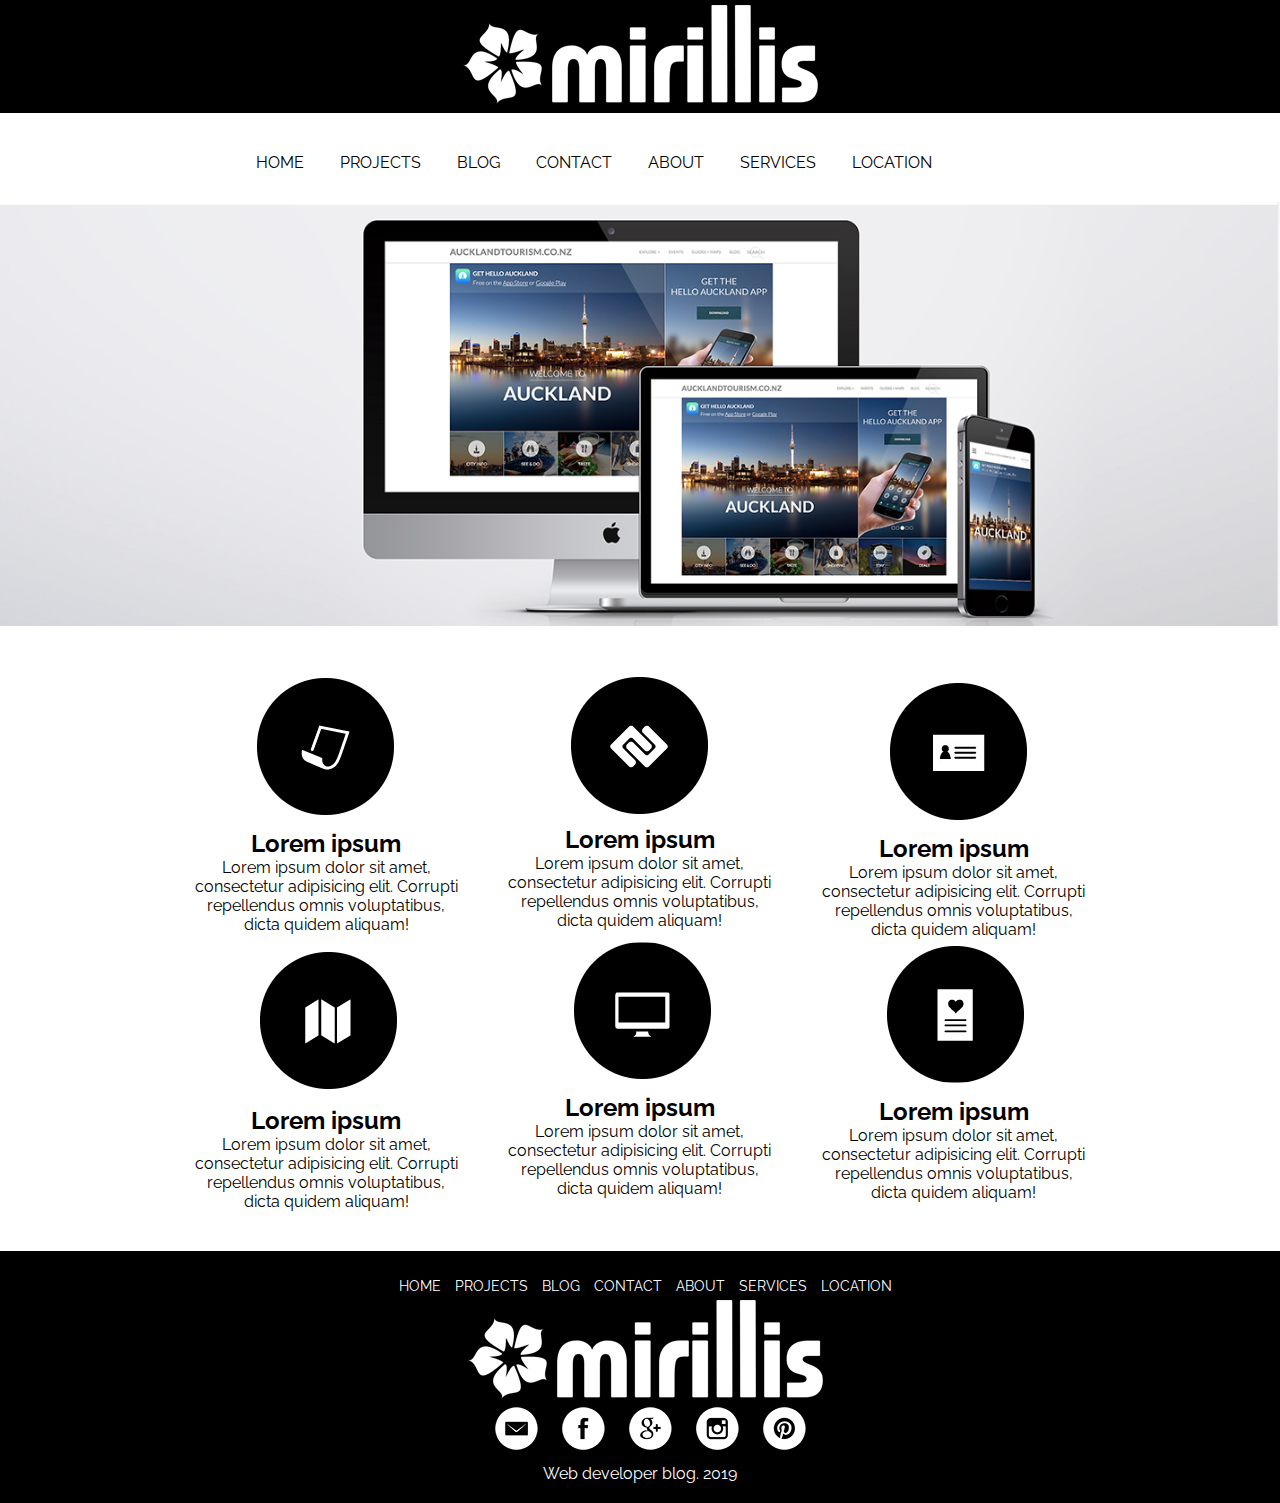
<file: index.html>
<!DOCTYPE html>
<html lang="en">
<head>
	<meta charset="UTF-8">
	<title>Mirillis</title>
	<link rel="stylesheet" href="css/style.css">
	<link href="https://fonts.googleapis.com/css?family=Raleway" rel="stylesheet">
</head>
<body>
	<header>
		<div class="logo">
			<a href="index.html"><img class="graficlogo" src="img/logo.png" alt=""></a>
		</div>
		<nav>
			<div class="topnav" id="myTopnav">
				<a href="index.html">HOME</a>
				<a href="projects.html">PROJECTS</a>
				<a href="blog.html">BLOG</a>
				<a href="contact.html">CONTACT</a>
				<a href="about.html">ABOUT</a>
				<a href="services.html">SERVICES</a>
				<a href="location.html">LOCATION</a>
				<a id="menu" href="#" class="icon">&#9776;</a>
			</div>
		</nav>
	</header>

	<main>
		<div class="center-img">
			<img src="img/web.jpg" alt="" class="mw-100">
		</div>
		<div class="advantages_container">
			<div class="advantages">
				<div class="advantages_item">
					<img src="img/company_icons/1.png" alt="">
					<h2>Lorem ipsum</h2>
					<p>Lorem ipsum dolor sit amet, consectetur adipisicing elit. Corrupti repellendus omnis voluptatibus, dicta quidem aliquam!</p>
				</div>
				<div class="advantages_item">
					<img src="img/company_icons/2.png" alt="">
					<h2>Lorem ipsum</h2>
					<p>Lorem ipsum dolor sit amet, consectetur adipisicing elit. Corrupti repellendus omnis voluptatibus, dicta quidem aliquam!</p>
				</div>
				<div class="advantages_item">
					<img src="img/company_icons/3.png" alt="">
					<h2>Lorem ipsum</h2>
					<p>Lorem ipsum dolor sit amet, consectetur adipisicing elit. Corrupti repellendus omnis voluptatibus, dicta quidem aliquam!</p>
				</div>
				<div class="advantages_item">
					<img src="img/company_icons/4.png" alt="">
					<h2>Lorem ipsum</h2>
					<p>Lorem ipsum dolor sit amet, consectetur adipisicing elit. Corrupti repellendus omnis voluptatibus, dicta quidem aliquam!</p>
				</div>
				<div class="advantages_item">
					<img src="img/company_icons/5.png" alt="">
					<h2>Lorem ipsum</h2>
					<p>Lorem ipsum dolor sit amet, consectetur adipisicing elit. Corrupti repellendus omnis voluptatibus, dicta quidem aliquam!</p>
				</div>
				<div class="advantages_item">
					<img src="img/company_icons/6.png" alt="">
					<h2>Lorem ipsum</h2>
					<p>Lorem ipsum dolor sit amet, consectetur adipisicing elit. Corrupti repellendus omnis voluptatibus, dicta quidem aliquam!</p>
			</div>
		</div>
	</main>
	<footer>
		<nav>
			<a href="">HOME</a>
			<a href="">PROJECTS</a>
			<a href="">BLOG</a>
			<a href="">CONTACT</a>
			<a href="">ABOUT</a>
			<a href="">SERVICES</a>
			<a href="">LOCATION</a>
		</nav>
		<div class="logo">
			<a href="index.html"><img src="img/logo.png" alt="" class="graficlogo"></a>
		</div>
		<div class="social">
			<a href="#"><img src="img/social_icons/em.png" alt=""></a>
			<a href="#"><img src="img/social_icons/face.png" alt=""></a>
			<a href="#"><img src="img/social_icons/goo.png" alt=""></a>
			<a href="#"><img src="img/social_icons/inst.png" alt=""></a>
			<a href="#"><img src="img/social_icons/pint.png" alt=""></a>
		</div>
		<p>Web developer blog. 2019</p>
	</footer>



	<script src="js/script.js"></script>
</body>
</html>
</file>
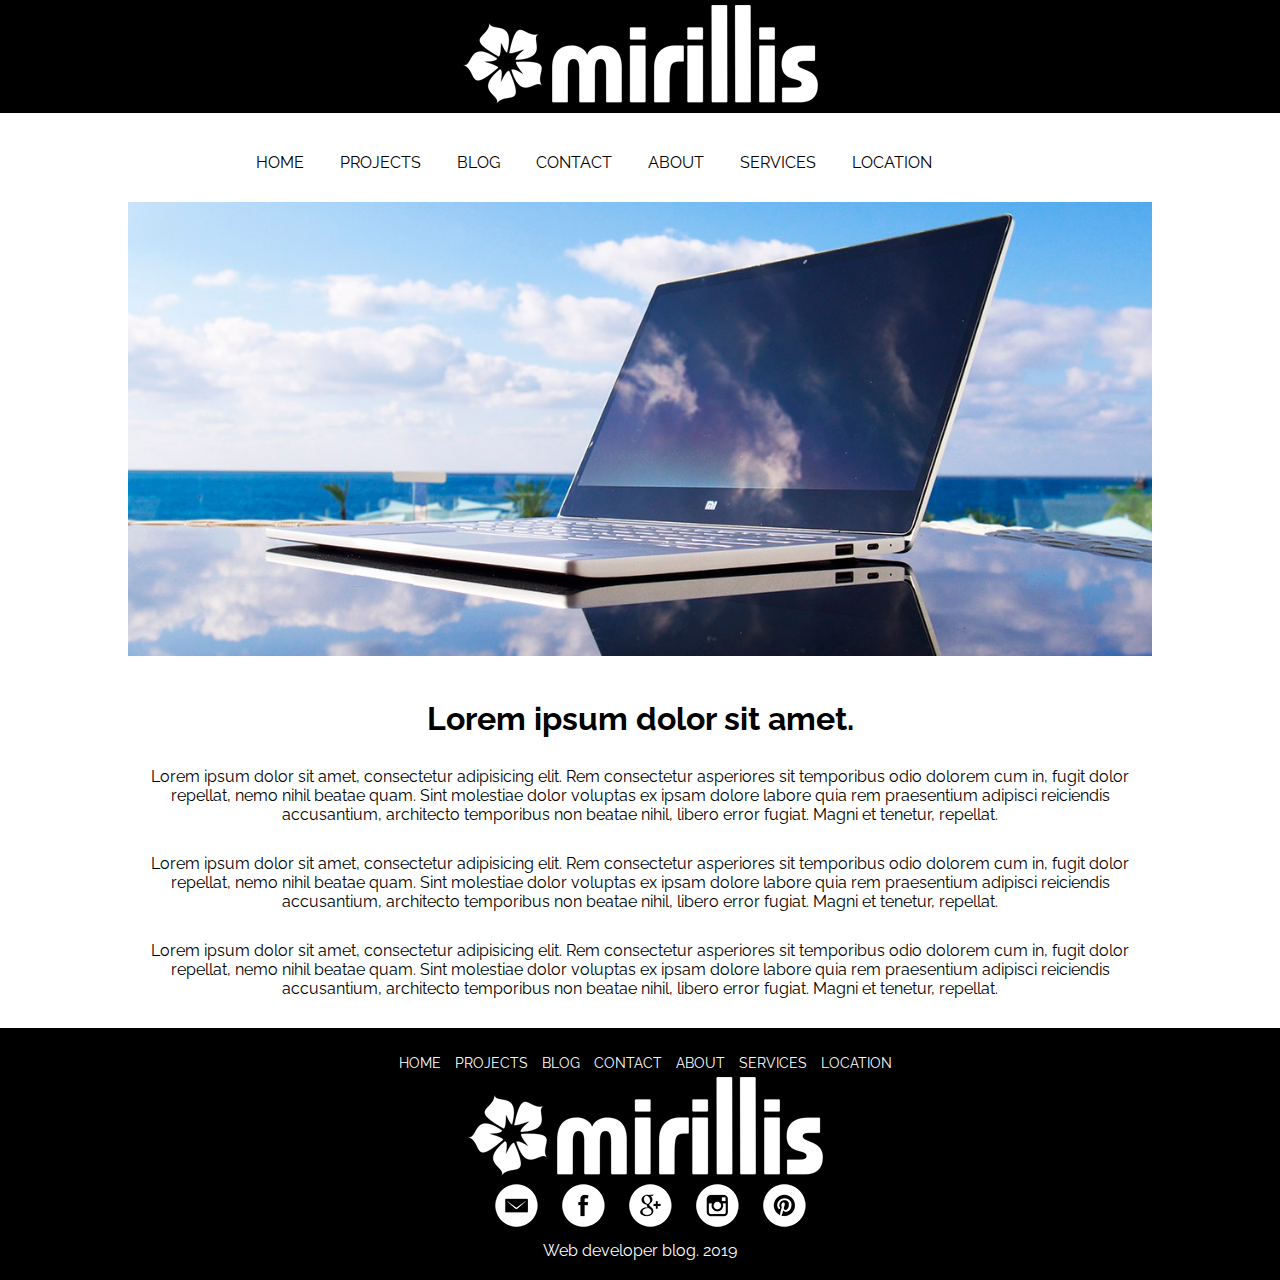
<file: about.html>
<!DOCTYPE html>
<html lang="en">
<head>
	<meta charset="UTF-8">
	<title>Mirillis - About</title>
	<link rel="stylesheet" href="css/style.css">
	<link href="https://fonts.googleapis.com/css?family=Raleway" rel="stylesheet">
</head>
<body>
	<header>
		<div class="logo">
			<a href="index.html"><img class="graficlogo" src="img/logo.png" alt=""></a>
		</div>
		<nav>
			<div class="topnav" id="myTopnav">
				<a href="index.html">HOME</a>
				<a href="projects.html">PROJECTS</a>
				<a href="blog.html">BLOG</a>
				<a href="contact.html">CONTACT</a>
				<a href="about.html">ABOUT</a>
				<a href="services.html">SERVICES</a>
				<a href="location.html">LOCATION</a>
				<a id="menu" href="#" class="icon">&#9776;</a>
			</div>

		</nav>
	</header>

	<main>
		<div class="about__container"><img src="img/about.jpg" alt="">
			<h1>Lorem ipsum dolor sit amet.</h1>
			<p>Lorem ipsum dolor sit amet, consectetur adipisicing elit. Rem consectetur asperiores sit temporibus odio dolorem cum in, fugit dolor repellat, nemo nihil beatae quam. Sint molestiae dolor voluptas ex ipsam dolore labore quia rem praesentium adipisci reiciendis accusantium, architecto temporibus non beatae nihil, libero error fugiat. Magni et tenetur, repellat.</p>
			<p>Lorem ipsum dolor sit amet, consectetur adipisicing elit. Rem consectetur asperiores sit temporibus odio dolorem cum in, fugit dolor repellat, nemo nihil beatae quam. Sint molestiae dolor voluptas ex ipsam dolore labore quia rem praesentium adipisci reiciendis accusantium, architecto temporibus non beatae nihil, libero error fugiat. Magni et tenetur, repellat.</p>
			<p>Lorem ipsum dolor sit amet, consectetur adipisicing elit. Rem consectetur asperiores sit temporibus odio dolorem cum in, fugit dolor repellat, nemo nihil beatae quam. Sint molestiae dolor voluptas ex ipsam dolore labore quia rem praesentium adipisci reiciendis accusantium, architecto temporibus non beatae nihil, libero error fugiat. Magni et tenetur, repellat.</p>
		</div>
	</main>
	<footer>
		<nav>
			<a href="index.html">HOME</a>
			<a href="projects.html">PROJECTS</a>
			<a href="blog.html">BLOG</a>
			<a href="contact.html">CONTACT</a>
			<a href="about.html">ABOUT</a>
			<a href="services.html">SERVICES</a>
			<a href="location.html">LOCATION</a>
		</nav>
		<div class="logo">
			<a href="index.html"><img src="img/logo.png" alt="" class="graficlogo"></a>
		</div>
		<div class="social">
			<a href="#"><img src="img/social_icons/em.png" alt=""></a>
			<a href="#"><img src="img/social_icons/face.png" alt=""></a>
			<a href="#"><img src="img/social_icons/goo.png" alt=""></a>
			<a href="#"><img src="img/social_icons/inst.png" alt=""></a>
			<a href="#"><img src="img/social_icons/pint.png" alt=""></a>
		</div>
		<p>Web developer blog. 2019</p>
	</footer>



	<script src="js/script.js"></script>
</body>
</html>
</file>
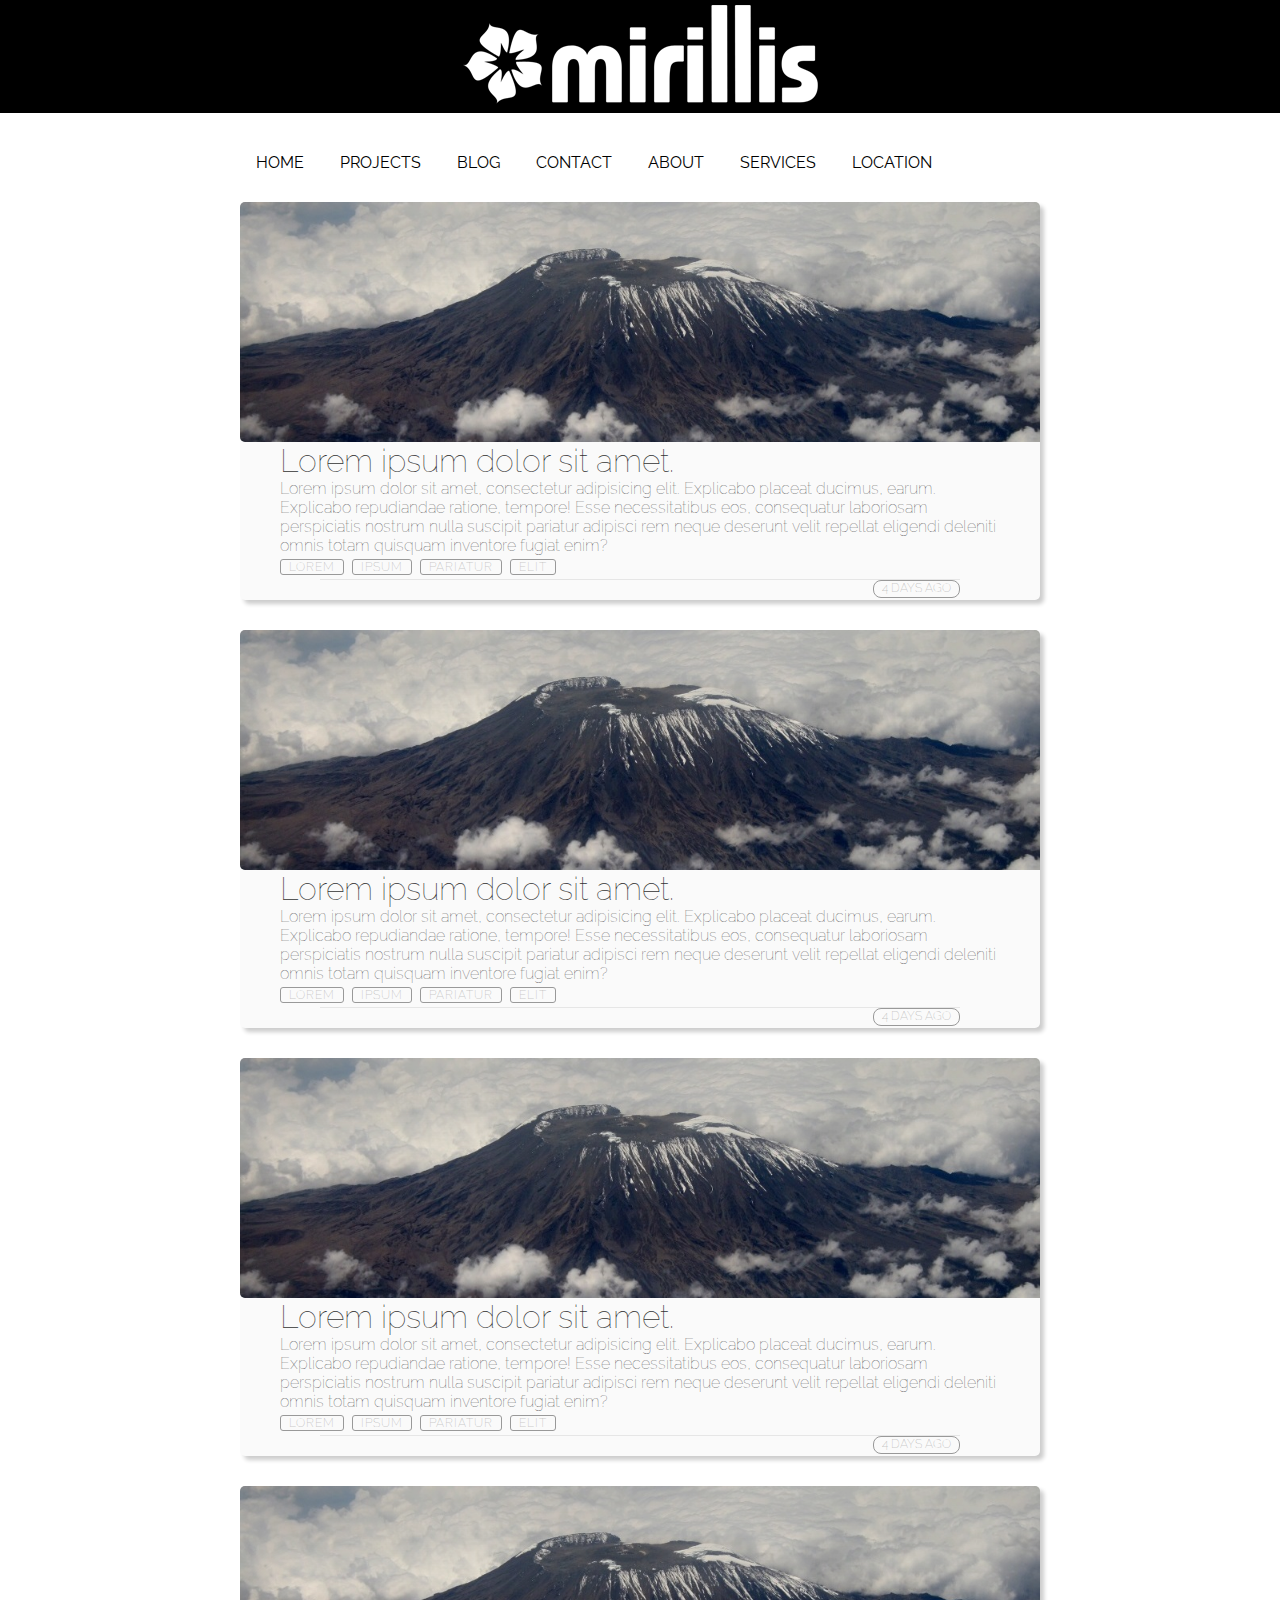
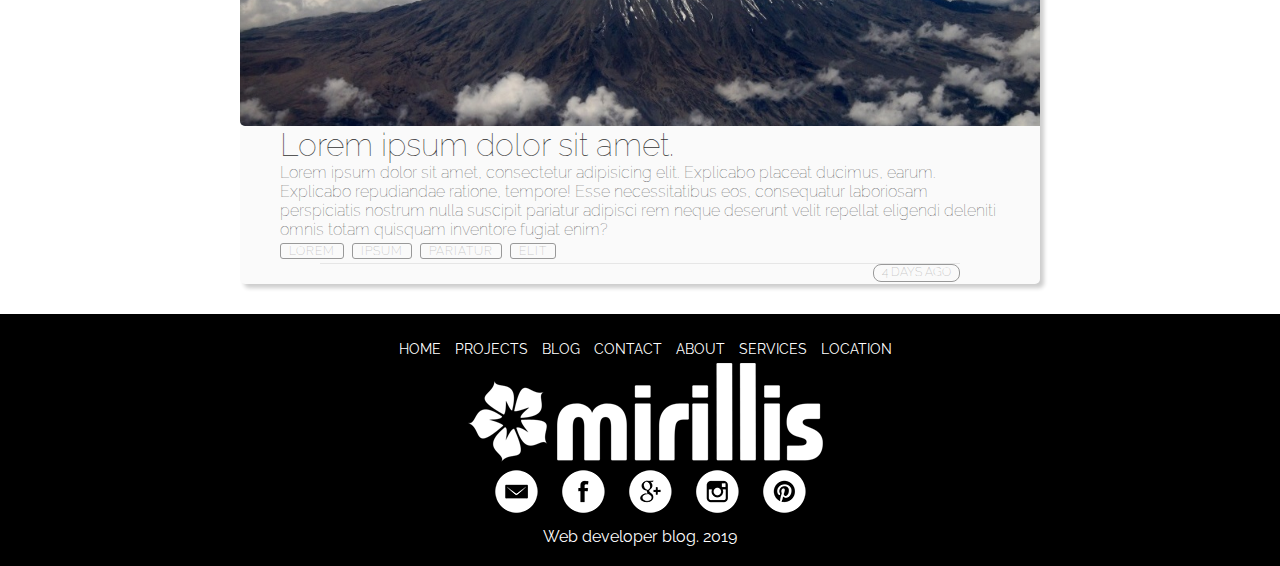
<file: blog.html>
<!DOCTYPE html>
<html lang="en">
<head>
	<meta charset="UTF-8">
	<title>Mirillis - Blog</title>
	<link rel="stylesheet" href="css/style.css">
	<link href="https://fonts.googleapis.com/css?family=Raleway" rel="stylesheet">
</head>
<body>
	<header>
		<div class="logo">
			<a href="index.html"><img class="graficlogo" src="img/logo.png" alt=""></a>
		</div>
		<nav>
			<div class="topnav" id="myTopnav">
				<a href="index.html">HOME</a>
				<a href="projects.html">PROJECTS</a>
				<a href="blog.html">BLOG</a>
				<a href="contact.html">CONTACT</a>
				<a href="about.html">ABOUT</a>
				<a href="services.html">SERVICES</a>
				<a href="location.html">LOCATION</a>
				<a id="menu" href="#" class="icon">&#9776;</a>
			</div>
		</nav>
	</header>
	<main>
		<div class="blog-container">
			<div class="blog-header">
				<div class="blog-cover">
					
				</div>
				<div class="blog-body">
					<div class="blog-title">
						<h1><a href="#">Lorem ipsum dolor sit amet.</a></h1>
					</div>
					<div class="blog-text">
						<p>Lorem ipsum dolor sit amet, consectetur adipisicing elit. Explicabo placeat ducimus, earum. Explicabo repudiandae ratione, tempore! Esse necessitatibus eos, consequatur laboriosam perspiciatis nostrum nulla suscipit pariatur adipisci rem neque deserunt velit repellat eligendi deleniti omnis totam quisquam inventore fugiat enim?</p>
					</div>
					<div class="blog-tags">
						<ul>
							<li><a href="#">Lorem</a></li>
							<li><a href="#">ipsum</a></li>
							<li><a href="#">pariatur</a></li>
							<li><a href="#">elit</a></li>
						</ul>
					</div>
				</div>
				<div class="blog-footer">
					<ul>
						<li class="published-date">4 days ago</li>
					</ul>
				</div>
			</div>
		</div>
		<div class="blog-container">
			<div class="blog-header">
				<div class="blog-cover">
					
				</div>
				<div class="blog-body">
					<div class="blog-title">
						<h1><a href="#">Lorem ipsum dolor sit amet.</a></h1>
					</div>
					<div class="blog-text">
						<p>Lorem ipsum dolor sit amet, consectetur adipisicing elit. Explicabo placeat ducimus, earum. Explicabo repudiandae ratione, tempore! Esse necessitatibus eos, consequatur laboriosam perspiciatis nostrum nulla suscipit pariatur adipisci rem neque deserunt velit repellat eligendi deleniti omnis totam quisquam inventore fugiat enim?</p>
					</div>
					<div class="blog-tags">
						<ul>
							<li><a href="#">Lorem</a></li>
							<li><a href="#">ipsum</a></li>
							<li><a href="#">pariatur</a></li>
							<li><a href="#">elit</a></li>
						</ul>
					</div>
				</div>
				<div class="blog-footer">
					<ul>
						<li class="published-date">4 days ago</li>
					</ul>
				</div>
			</div>
		</div>
		<div class="blog-container">
			<div class="blog-header">
				<div class="blog-cover">
					
				</div>
				<div class="blog-body">
					<div class="blog-title">
						<h1><a href="#">Lorem ipsum dolor sit amet.</a></h1>
					</div>
					<div class="blog-text">
						<p>Lorem ipsum dolor sit amet, consectetur adipisicing elit. Explicabo placeat ducimus, earum. Explicabo repudiandae ratione, tempore! Esse necessitatibus eos, consequatur laboriosam perspiciatis nostrum nulla suscipit pariatur adipisci rem neque deserunt velit repellat eligendi deleniti omnis totam quisquam inventore fugiat enim?</p>
					</div>
					<div class="blog-tags">
						<ul>
							<li><a href="#">Lorem</a></li>
							<li><a href="#">ipsum</a></li>
							<li><a href="#">pariatur</a></li>
							<li><a href="#">elit</a></li>
						</ul>
					</div>
				</div>
				<div class="blog-footer">
					<ul>
						<li class="published-date">4 days ago</li>
					</ul>
				</div>
			</div>
		</div>
		<div class="blog-container">
			<div class="blog-header">
				<div class="blog-cover">
					
				</div>
				<div class="blog-body">
					<div class="blog-title">
						<h1><a href="#">Lorem ipsum dolor sit amet.</a></h1>
					</div>
					<div class="blog-text">
						<p>Lorem ipsum dolor sit amet, consectetur adipisicing elit. Explicabo placeat ducimus, earum. Explicabo repudiandae ratione, tempore! Esse necessitatibus eos, consequatur laboriosam perspiciatis nostrum nulla suscipit pariatur adipisci rem neque deserunt velit repellat eligendi deleniti omnis totam quisquam inventore fugiat enim?</p>
					</div>
					<div class="blog-tags">
						<ul>
							<li><a href="#">Lorem</a></li>
							<li><a href="#">ipsum</a></li>
							<li><a href="#">pariatur</a></li>
							<li><a href="#">elit</a></li>
						</ul>
					</div>
				</div>
				<div class="blog-footer">
					<ul>
						<li class="published-date">4 days ago</li>
					</ul>
				</div>
			</div>
		</div>
	</main>
	<footer>
		<nav>
			<a href="index.html">HOME</a>
			<a href="projects.html">PROJECTS</a>
			<a href="blog.html">BLOG</a>
			<a href="contact.html">CONTACT</a>
			<a href="about.html">ABOUT</a>
			<a href="services.html">SERVICES</a>
			<a href="location.html">LOCATION</a>
		</nav>
		<div class="logo">
			<a href="index.html"><img src="img/logo.png" alt="" class="graficlogo"></a>
		</div>
		<div class="social">
			<a href="#"><img src="img/social_icons/em.png" alt=""></a>
			<a href="#"><img src="img/social_icons/face.png" alt=""></a>
			<a href="#"><img src="img/social_icons/goo.png" alt=""></a>
			<a href="#"><img src="img/social_icons/inst.png" alt=""></a>
			<a href="#"><img src="img/social_icons/pint.png" alt=""></a>
		</div>
		<p>Web developer blog. 2019</p>
	</footer>



	<script src="js/script.js"></script>
</body>
</html>
</file>
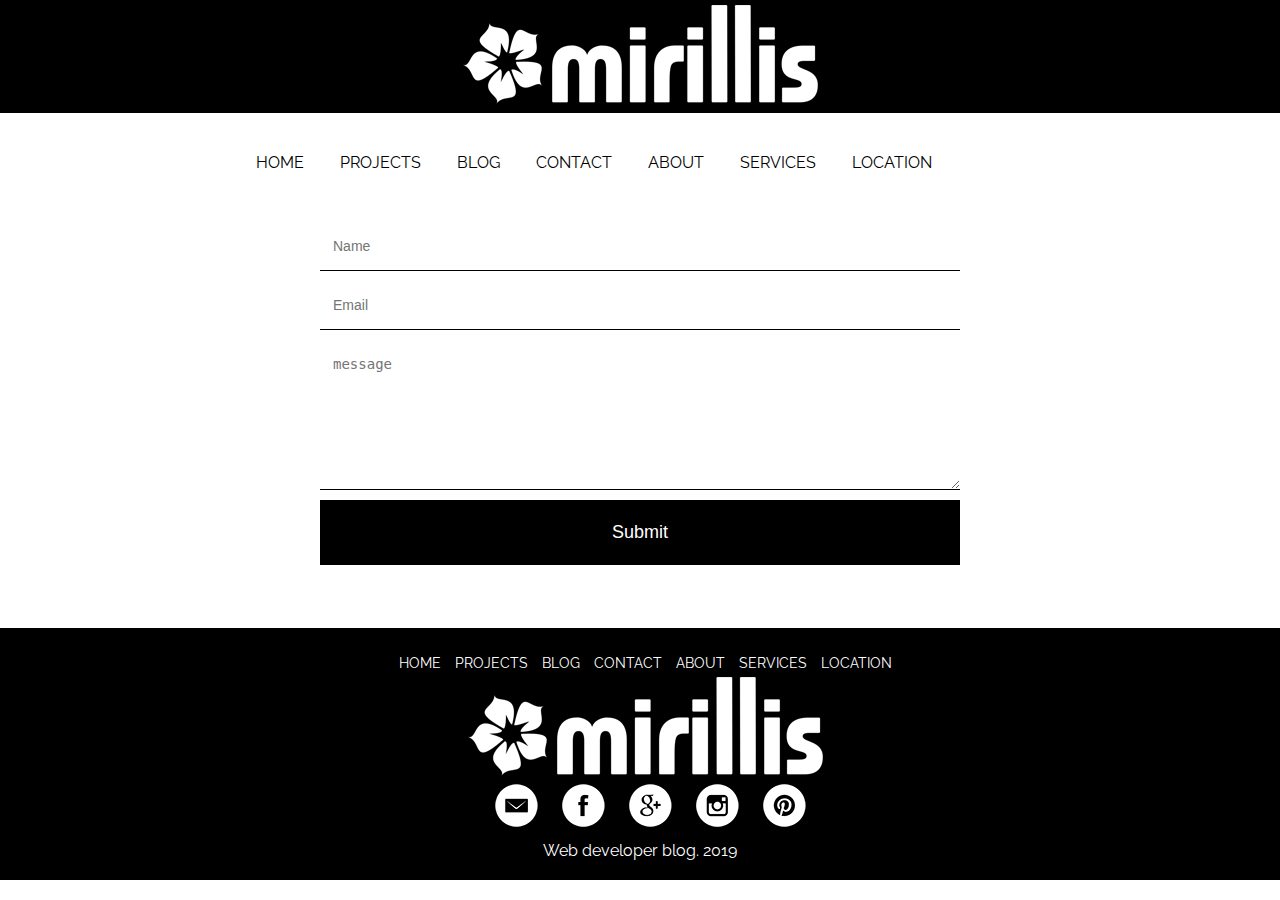
<file: contact.html>
<!DOCTYPE html>
<html lang="en">
<head>
	<meta charset="UTF-8">
	<title>Mirillis - Contact</title>
	<link rel="stylesheet" href="css/style.css">
	<link href="https://fonts.googleapis.com/css?family=Raleway" rel="stylesheet">
</head>
<body>
	<header>
		<div class="logo">
			<a href="index.html"><img class="graficlogo" src="img/logo.png" alt=""></a>
		</div>
		<nav>
			<div class="topnav" id="myTopnav">
				<a href="index.html">HOME</a>
				<a href="projects.html">PROJECTS</a>
				<a href="blog.html">BLOG</a>
				<a href="contact.html">CONTACT</a>
				<a href="about.html">ABOUT</a>
				<a href="services.html">SERVICES</a>
				<a href="location.html">LOCATION</a>
				<a id="menu" href="#" class="icon">&#9776;</a>
			</div>

		</nav>
	</header>

	<main>
		<form class="form">
			<p><input type="text" name="name" class="feedback-input" placeholder="Name" id="name"></p>
			<p><input type="text" name="email" class="feedback-input" placeholder="Email" id="email"></p>
			<p><textarea name="text" class="feedback-input" id="comment" placeholder="message"></textarea></p>
			<input type="submit" value="Submit" class="button-submit">
			<div class="ease"></div>
		</form>
	</main>
	<footer>
		<nav>
			<a href="index.html">HOME</a>
			<a href="projects.html">PROJECTS</a>
			<a href="blog.html">BLOG</a>
			<a href="contact.html">CONTACT</a>
			<a href="about.html">ABOUT</a>
			<a href="services.html">SERVICES</a>
			<a href="location.html">LOCATION</a>
		</nav>
		<div class="logo">
			<a href="index.html"><img src="img/logo.png" alt="" class="graficlogo"></a>
		</div>
		<div class="social">
			<a href="#"><img src="img/social_icons/em.png" alt=""></a>
			<a href="#"><img src="img/social_icons/face.png" alt=""></a>
			<a href="#"><img src="img/social_icons/goo.png" alt=""></a>
			<a href="#"><img src="img/social_icons/inst.png" alt=""></a>
			<a href="#"><img src="img/social_icons/pint.png" alt=""></a>
		</div>
		<p>Web developer blog. 2019</p>
	</footer>



	<script src="js/script.js"></script>
</body>
</html>
</file>
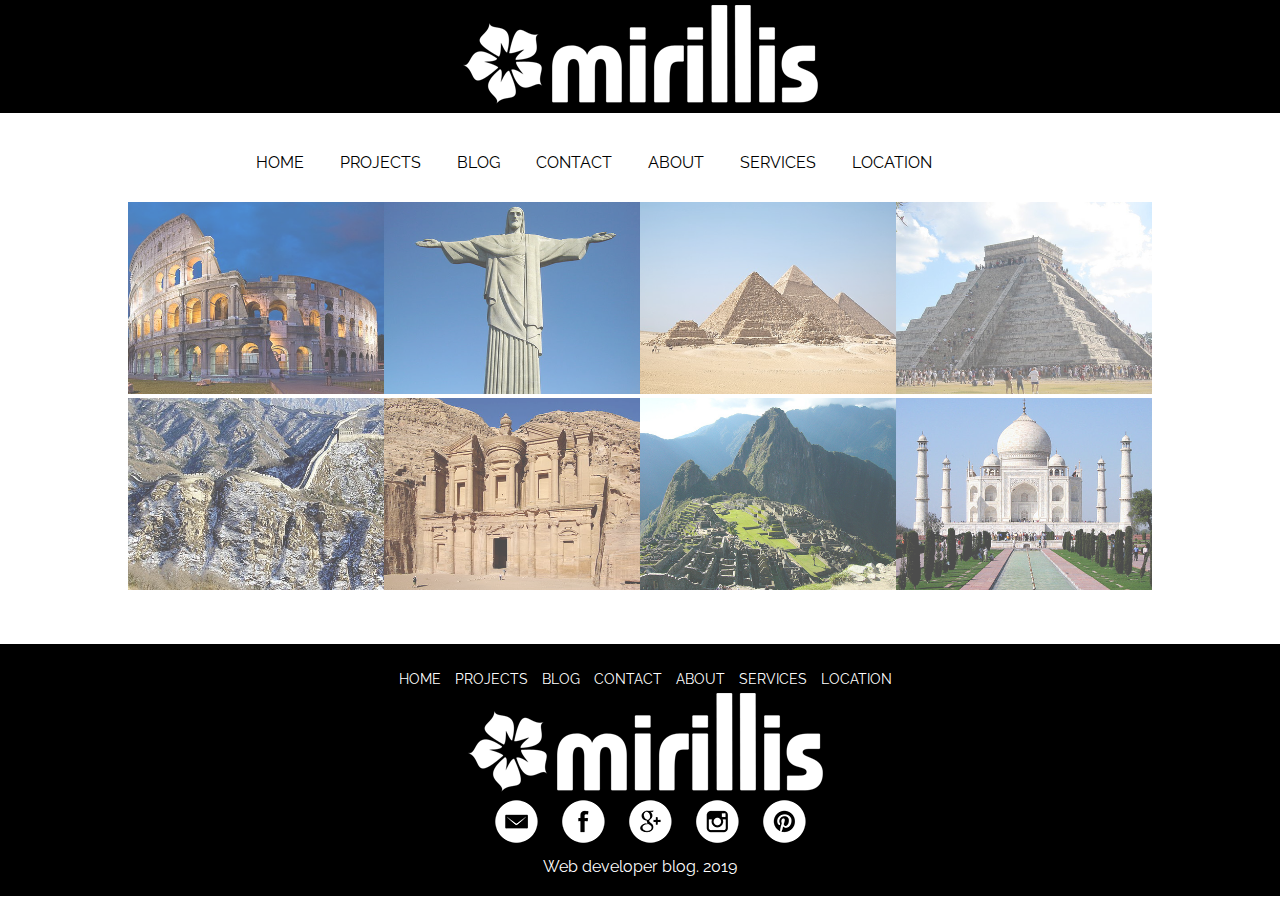
<file: projects.html>
<!DOCTYPE html>
<html lang="en">
<head>
	<meta charset="UTF-8">
	<title>Mirillis - Projects</title>
	<link rel="stylesheet" href="css/style.css">
	<link href="https://fonts.googleapis.com/css?family=Raleway" rel="stylesheet">
</head>
<body>
	<header>
		<div class="logo">
			<a href="index.html"><img class="graficlogo" src="img/logo.png" alt=""></a>
		</div>
		<nav>
			<div class="topnav" id="myTopnav">
				<a href="index.html">HOME</a>
				<a href="projects.html">PROJECTS</a>
				<a href="blog.html">BLOG</a>
				<a href="contact.html">CONTACT</a>
				<a href="about.html">ABOUT</a>
				<a href="services.html">SERVICES</a>
				<a href="location.html">LOCATION</a>
				<a id="menu" href="#" class="icon">&#9776;</a>
			</div>
		</nav>
	</header>
	<main class="project">
		<div class="gallery">
			<div class="photo-itm"><img src="img/gallery_slides/slide1.png" alt=""></div>
			<div class="photo-itm"><img src="img/gallery_slides/slide2.png" alt=""></div>
			<div class="photo-itm"><img src="img/gallery_slides/slide3.png" alt=""></div>
			<div class="photo-itm"><img src="img/gallery_slides/slide4.png" alt=""></div>
			<div class="photo-itm"><img src="img/gallery_slides/slide5.png" alt=""></div>
			<div class="photo-itm"><img src="img/gallery_slides/slide6.png" alt=""></div>
			<div class="photo-itm"><img src="img/gallery_slides/slide7.png" alt=""></div>
			<div class="photo-itm"><img src="img/gallery_slides/slide8.png" alt=""></div>
		</div>
	</main>
	<footer>
		<nav>
			<a href="index.html">HOME</a>
			<a href="projects.html">PROJECTS</a>
			<a href="blog.html">BLOG</a>
			<a href="contact.html">CONTACT</a>
			<a href="about.html">ABOUT</a>
			<a href="services.html">SERVICES</a>
			<a href="location.html">LOCATION</a>
		</nav>
		<div class="logo">
			<a href="index.html"><img src="img/logo.png" alt="" class="graficlogo"></a>
		</div>
		<div class="social">
			<a href="#"><img src="img/social_icons/em.png" alt=""></a>
			<a href="#"><img src="img/social_icons/face.png" alt=""></a>
			<a href="#"><img src="img/social_icons/goo.png" alt=""></a>
			<a href="#"><img src="img/social_icons/inst.png" alt=""></a>
			<a href="#"><img src="img/social_icons/pint.png" alt=""></a>
		</div>
		<p>Web developer blog. 2019</p>
	</footer>



	<script src="js/script.js"></script>
</body>
</html>
</file>
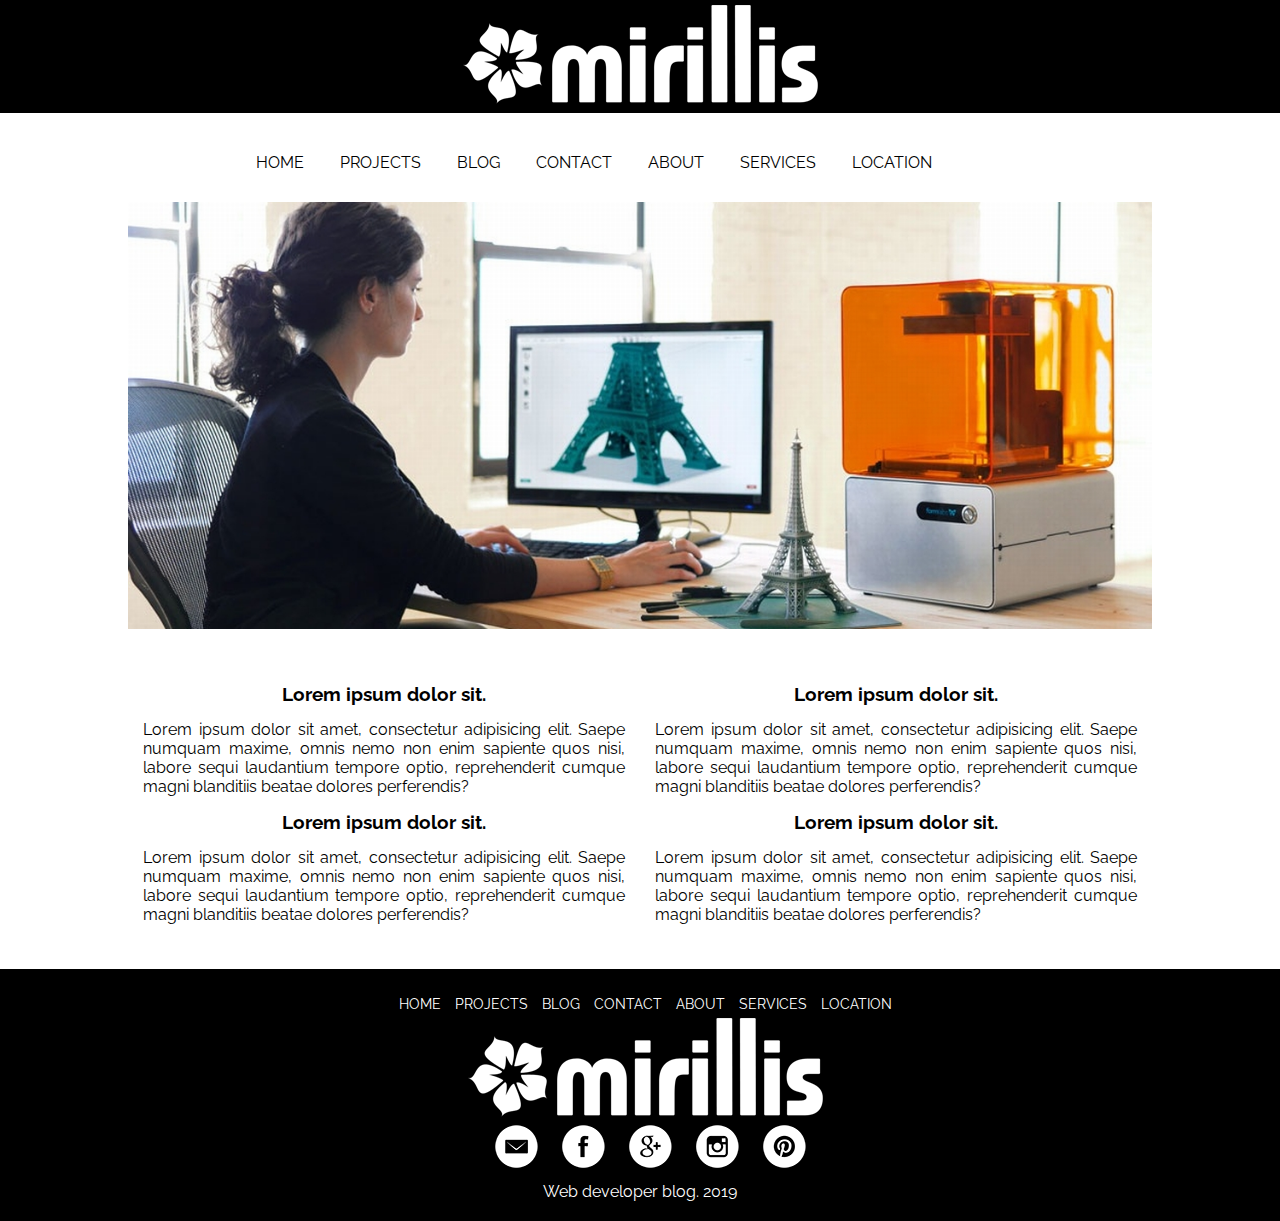
<file: services.html>
<!DOCTYPE html>
<html lang="en">
<head>
	<meta charset="UTF-8">
	<title>Mirillis</title>
	<link rel="stylesheet" href="css/style.css">
	<link href="https://fonts.googleapis.com/css?family=Raleway" rel="stylesheet">
</head>
<body>
	<header>
		<div class="logo">
			<a href="index.html"><img class="graficlogo" src="img/logo.png" alt=""></a>
		</div>
		<nav>
			<div class="topnav" id="myTopnav">
				<a href="index.html">HOME</a>
				<a href="projects.html">PROJECTS</a>
				<a href="blog.html">BLOG</a>
				<a href="contact.html">CONTACT</a>
				<a href="about.html">ABOUT</a>
				<a href="services.html">SERVICES</a>
				<a href="location.html">LOCATION</a>
				<a id="menu" href="#" class="icon">&#9776;</a>
			</div>

		</nav>
	</header>

	<main class="services">
		<img src="img/services.jpg" alt="">
		<div class="services__container">
			<div class="services__container__block">
				<h3>Lorem ipsum dolor sit.</h3>
				<p>Lorem ipsum dolor sit amet, consectetur adipisicing elit. Saepe numquam maxime, omnis nemo non enim sapiente quos nisi, labore sequi laudantium tempore optio, reprehenderit cumque magni blanditiis beatae dolores perferendis?</p>
			</div>
			<div class="services__container__block">
				<h3>Lorem ipsum dolor sit.</h3>
				<p>Lorem ipsum dolor sit amet, consectetur adipisicing elit. Saepe numquam maxime, omnis nemo non enim sapiente quos nisi, labore sequi laudantium tempore optio, reprehenderit cumque magni blanditiis beatae dolores perferendis?</p>
			</div>
			<div class="services__container__block">
				<h3>Lorem ipsum dolor sit.</h3>
				<p>Lorem ipsum dolor sit amet, consectetur adipisicing elit. Saepe numquam maxime, omnis nemo non enim sapiente quos nisi, labore sequi laudantium tempore optio, reprehenderit cumque magni blanditiis beatae dolores perferendis?</p>
			</div>
			<div class="services__container__block">
				<h3>Lorem ipsum dolor sit.</h3>
				<p>Lorem ipsum dolor sit amet, consectetur adipisicing elit. Saepe numquam maxime, omnis nemo non enim sapiente quos nisi, labore sequi laudantium tempore optio, reprehenderit cumque magni blanditiis beatae dolores perferendis?</p>
			</div>
		</div>
	</main>
	<footer>
		<nav>
			<a href="index.html">HOME</a>
			<a href="projects.html">PROJECTS</a>
			<a href="blog.html">BLOG</a>
			<a href="contact.html">CONTACT</a>
			<a href="about.html">ABOUT</a>
			<a href="services.html">SERVICES</a>
			<a href="location.html">LOCATION</a>
		</nav>
		<div class="logo">
			<a href="index.html"><img src="img/logo.png" alt="" class="graficlogo"></a>
		</div>
		<div class="social">
			<a href="#"><img src="img/social_icons/em.png" alt=""></a>
			<a href="#"><img src="img/social_icons/face.png" alt=""></a>
			<a href="#"><img src="img/social_icons/goo.png" alt=""></a>
			<a href="#"><img src="img/social_icons/inst.png" alt=""></a>
			<a href="#"><img src="img/social_icons/pint.png" alt=""></a>
		</div>
		<p>Web developer blog. 2019</p>
	</footer>



	<script src="js/script.js"></script>
</body>
</html>
</file>
<file: css/style.css>
*{
	margin: 0;
	padding: 0;
}
a{
	text-decoration: none;
}
li{
	text-decoration: none;
	list-style: none;
}
body{
	font-family: 'Raleway', sans-serif;
}
.logo{
	background: #000;
	width: 100%;
	display: flex;
	justify-content: center;
}
.graficlogo{
	padding: 5px;
	max-width: 100%;
	box-sizing: border-box;
}
nav{
	margin: auto;
	width: 800px;
}
.topnav{
	background-color: #fff;
	font-size: 14px;
	margin-top: 40px;
}
.topnav a{
	color: #000;
	text-align: center;
	padding: 14px 16px;
	font-size: 16px;
}
.topnav a:hover{
	border-bottom: 2px solid #000;
}
.topnav .icon{
	display: none;
}
.center-img{
	padding-top: 30px;
	text-align: center;
}
.mw-100{
	max-width: 100%;
}
.advantages_container{
	display: flex;
	justify-content: center;
}
.advantages{
	padding-top: 40px;
	padding-bottom: 40px;
	width: 70%;
	display: flex;
	justify-content: space-between;
	text-align: center;
	flex-wrap: wrap;
}
.advantages_item{
	width: 30%;
}
footer{
	width: 100%;
	height: auto;
	background: #000;
	margin: 0 auto;
	text-align: center;
	padding-top: 25px;
	padding-bottom: 20px; 
}
footer a{
	color: white;
	font-size: 14px;
	margin-left: 10px;
}
footer p{
	color: white;
}
footer nav a:hover{
	border-bottom: 1px solid white;
}
.social img{
	margin-left: 10px;
	margin-bottom: 10px;
}
.social img:hover{
	background: #494949;
	border-radius: 50%;
}
.gallery{
	width: 80%;
	margin: auto;
	display: flex;
	flex-wrap: wrap;
	margin-top: 30px;
	margin-bottom: 50px;
}
.photo-itm{
	width: 25%;
}
.photo-itm img{
	box-sizing: border-box;
	max-width: 100%;
	opacity: 0.7;
}
.photo-itm img:hover{
	opacity: 1;
}



.blog-container{
	background: #fafafa;
	border-radius: 5px;
	box-shadow: rgba(0,0,0,0.2) 4px 4px 4px;
	font-weight: 100;
	margin: 30px auto;
	width: 50rem;
}
.blog-container a:hover{
	border-color: #ff4d4d;
	color: #ff4d4d;
}
.blog-cover{
	background: url(../img/kilimanjaro.jpg);
	background-size: cover;
	border-radius: 5px 5px 0 ;
	height: 15rem;
	box-shadow: inset rgba(0,0,0,0.2) 0 64px 64px 16px;
}
.blog-body{
	margin: 0 auto;
	width: 90%;
}
.blog-title h1 a{
	color: #333;
	font-weight: 100;
}
.blog-text p{
	color: #4d4d4d;
}
.blog-tags ul{
	display: flex;
	flex-direction: row;
	flex-wrap: wrap;
	list-style: none;
	padding-left: 0;
}
.blog-tags li + li{
	margin-left: 0.5rem;
}
.blog-tags a{
	border: 1px solid #999999;
	border-radius: 3px;
	color: #999999;
	font-size: 0.75rem;
	height: 1.5rem;
	line-height: 1.5rem;
	letter-spacing: 1px;
	padding: 0 0.5rem;
	text-align: center;
	text-transform: uppercase;
	white-space: nowrap;
	width: 5rem;
}
.blog-footer{
	border-top: 1px solid #e6e6e6;
	margin: 0 auto;
	padding-bottom: .125rem;
	width: 80%;
}
.blog-footer ul{
	list-style: none;
	display: flex;
	flex: row wrap;
	justify-content: flex-end;
	padding-left: 0;
}
.blog-footer li{
	color: #999999;
	font-size: .75rem;
	height: 1rem;
	text-align: center;
	text-transform: uppercase;
	position: relative;
	white-space: nowrap;
}
.published-date{
	border: 1px solid #999999;
	border-radius: .5rem;
	padding: 0 .5rem;
}
.location{
	margin: auto;
	margin-top: 20px;
	margin-bottom: 20px;
	width: 900px;
}
.location p, .location img{
	margin-top: 20px;
	max-width: 800px;
}
.map iframe{
	margin-top: 20px;
	width: 800px;
	height: 600px;
	border: 0;
}
.form{
	width: 50%;
	margin: 50px auto;
}
.feedback-input{
	color: #000;
	font-weight: 300;
	font-size: 14px;
	line-height: 22px;
	background-color: #fff;
	padding: 13px;
	margin-bottom: 10px;
	width: 100%;
	/*-webkit-box-sizing: border-box;
	-moz-box-sizing: border-box;*/
	box-sizing: border-box;
	border: 0px solid transparent;
	border-bottom: 1px solid #000;
}
textarea{
	width: 100%;
	height: 150px;
	resize: vertical;
}
.button-submit{
	float: left;
	width: 100%;
	border: 0px solid transparent;
	cursor: pointer;
	background-color: #000;
	color: white;
	font-size: 18px;
	padding-top: 22px;
	padding-bottom: 22px;
	transition: all: 0.3s;
	margin-top: -4px;
	font-weight: 300;
}
.button-submit:hover{
	background-color: #fff;
	color: #000;
	border: 1px solid #000;
}
.ease{
	width: 0;
	height: 74px;
	background-color: #fbfbfb;
	transition: .3s ease;
}
.about__container{
	width: 80%;
	margin: 30px auto;
	text-align: center;
}
.about__container img{
	max-width: 100%;
}
.about__container p{
	margin: 30px auto;
	max-width: 1200px;
}
.about__container h1{
	margin-top: 40px;
}
.services{
	width: 80%;
	max-width: 1200px;
	margin: 30px auto;
	text-align: center;
}
.services img{
	max-width: 100%;
}
.services__container{
	margin-top: 50px;
	display: grid;
	grid-template-columns: auto auto;
}
.services__container p{
	text-align: justify;
	margin: 15px;
}
/*.services__container p{
	margin: 30px auto;
	max-width: 1200px;
}*/








@media screen and (max-width: 768px){
	.topnav a:not(:first-child) {
		display: none;
	}
	.topnav a.icon{
		float: right;
		margin-top: -17px;
		display: block;
		color: black;
	}
	nav{
		width: 100%;
		height: 100px;
	}
	.topnav.responsive{
		position: relative;
	}
	.topnav.responsive a.icon{
		position: absolute;
		right: 0;
		top: 0;
	}
	.topnav.responsive a{
		float: none;
		display: block;
		text-align: left;
	}
	.advantages_item{
		width: 45%;
	}
	.photo-itm{
		width: 45%;
		margin-left: 10px;
	}
	.blog-container{
		width: 28rem;
	}
}

@media screen and (max-width: 600px){
	.services__container{
	grid-template-columns: auto;
}

@media screen and (max-width: 420px){
	.advantages{
		flex-direction: column;

	}
	.advantages_item{
		width: 100%;
	}
	.project{
		display: flex;
		justify-content: center;
		align-items: center;
	}
	.gallery{
		width: auto;
		margin: auto;
	}
	.photo-itm{
		width: 70%;
		margin: 0;
	}
	.blog-container{
		width: 20rem;
	}
}
}
</file>
